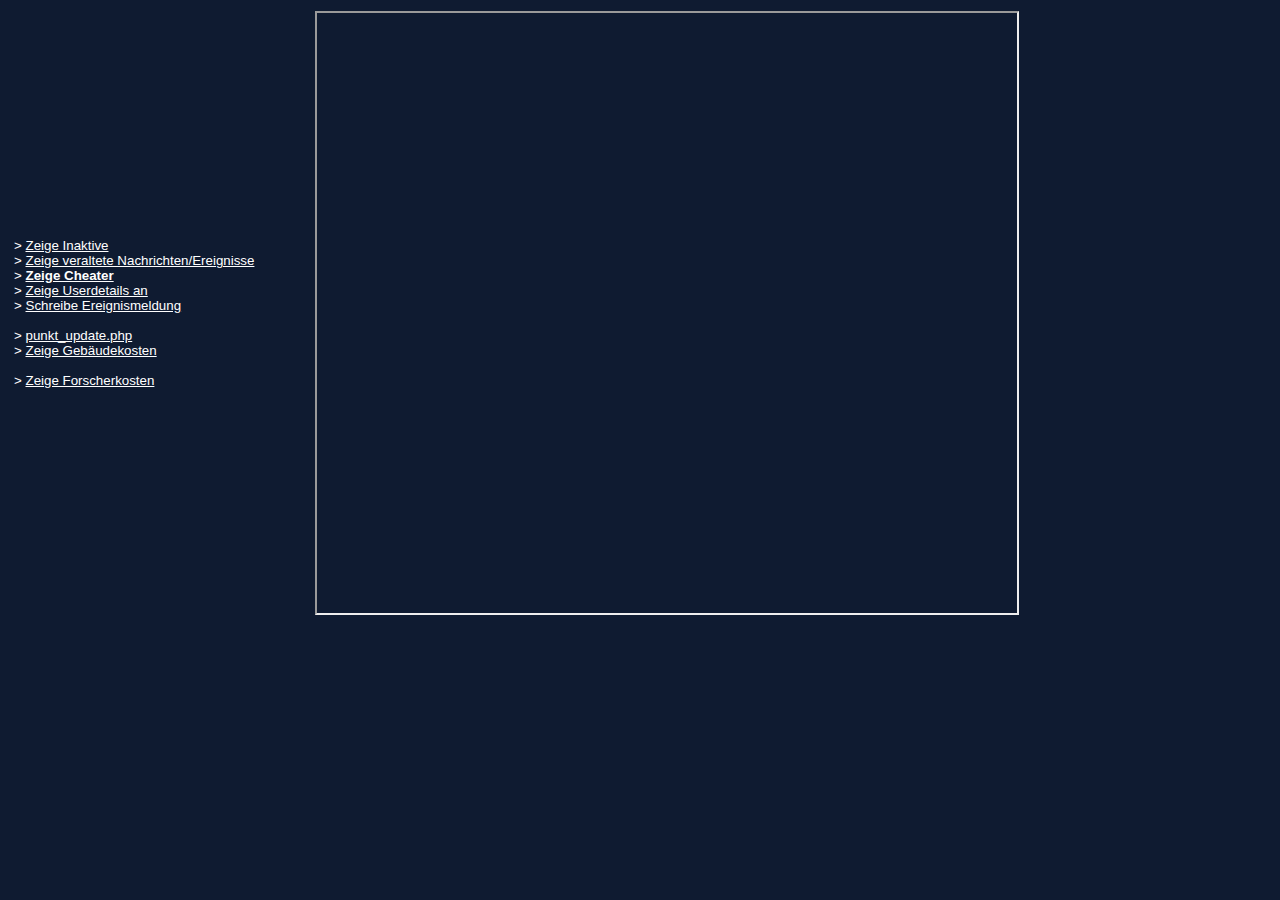
<file: www/acp/index.html>
<html>
<head>
<link rel="STYLESHEET" href="style.css" type="text/css">
</head>
<body>
	<table border=0>
		<tr>
			<td align="top" width="300">
				<table height="100%" width="100%" border=0>
					<tr>
						<td>
							> <a href="zeige_inaktive.php" target="main">Zeige Inaktive</a><br>
							> <a href="zeige_msgs.php" target="main">Zeige veraltete Nachrichten/Ereignisse</a><br>
							> <a href="show_cheater.php" target="main"><b>Zeige Cheater</b></a><br>
							> <a href="show_userdetails.php" target="main">Zeige Userdetails an</a><br>
							> <a href="write_msg.php" target="main">Schreibe Ereignismeldung</a><br><br>
							> <a href="punkt_update.php" target="main">punkt_update.php</a><br>
							> <a href="test4.php" target="main">Zeige Gebäudekosten</a><br><br>
							> <a href="show_forscher.php" target="main">Zeige Forscherkosten</a><br>
						</td>
					</tr>
				</table>
			</td>	
			<td>
				<iframe width="700" height="600" name="main" target=""></iframe>
			</td>
		</tr>
	</table>
</body>
</html>
</file>
<file: www/acp/style.css>
body, table, a
{
	background: 	#0F1B31;
	font-family: 	Arial;
	font-size: 		10pt;
	color:			#FFFFFF;
}

a:link, a:visited, a:active
{
	background-color: transparent;  	
}

a:hover
{
	color: #C50000;  
   	text-decoration: underline; 
}

.error
{
	background: #600101;
}

.green
{
	color: green;
}

.orange
{
	color: orange;
}

.red
{
	color: red;
}

.beschreibung
{
	font-size: 8pt;
}

.rohstoffe
{
	font-size: 8pt;
}

.irc
{
	font-size: 8pt;
	color: black;
	background: white;
	font-weight: bold;
}

.msg_new
{
	font-weight: bold;
}

th
{
	background: #8E8E8E;
}

img
{
	border-style: solid;
	border-width: 1pt;
	border-color: #000000;
}

.blue
{
	text-align: left;
	color: blue;
}

.yellow
{
	color: yellow;
}
</file>
